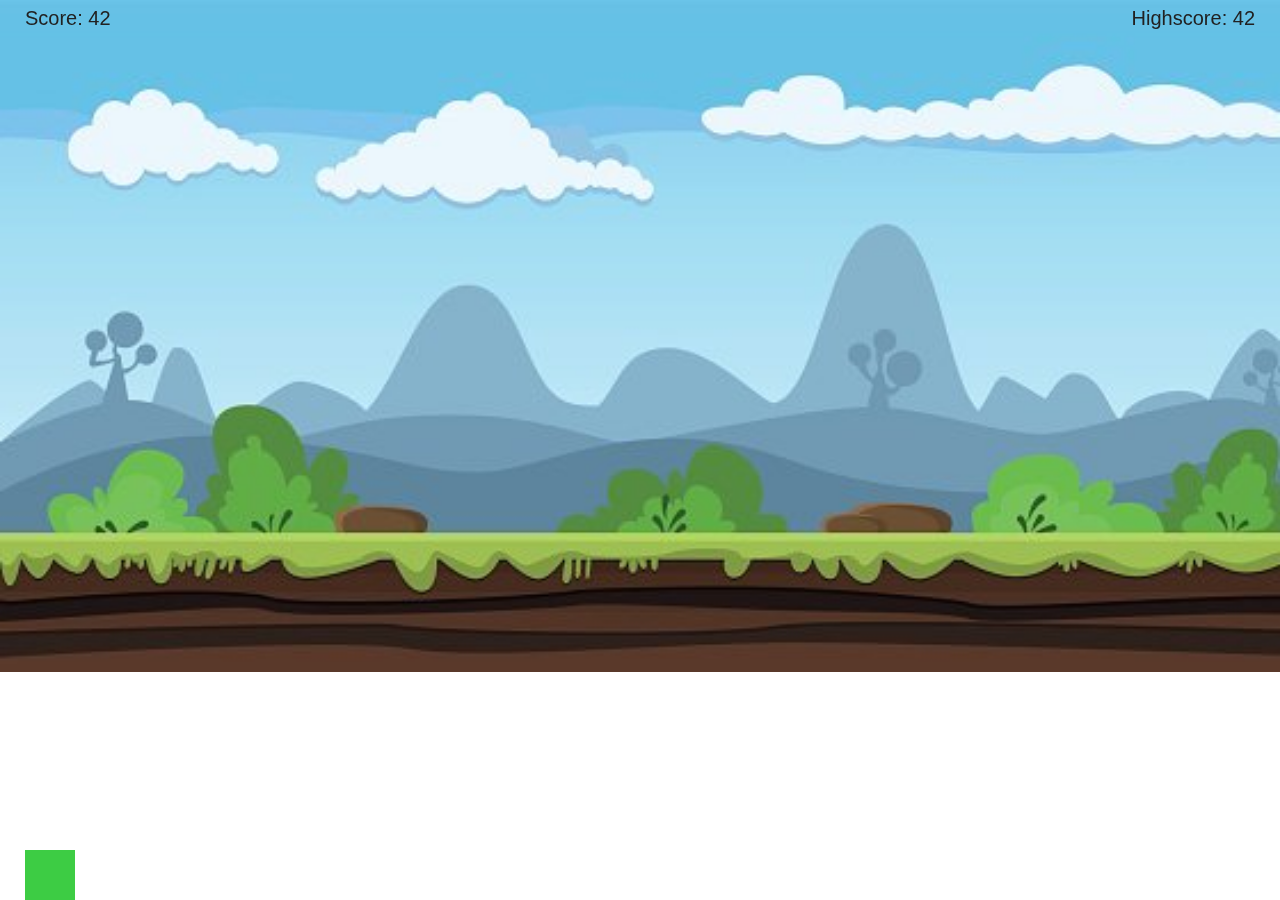
<file: final exam/index.html>
<!DOCTYPE html>
<html lang="en">
<head>
  <meta charset="UTF-8">
  <meta name="viewport" content="width=device-width, initial-scale=1.0">
  <title>Chrome Dino Replica</title>
  <style>
    * {
      margin: 0;
      padding: 0;
      box-sizing: border-box;
    }
    canvas {
      display: block;
    }
  </style>

</head>
<body background="background.jpg" style="background-repeat: no-repeat; background-size: 105%;">
  <canvas id="game" width="640" height="400"></canvas>
  <script src="script.js"></script>
</body>
</html>
</file>
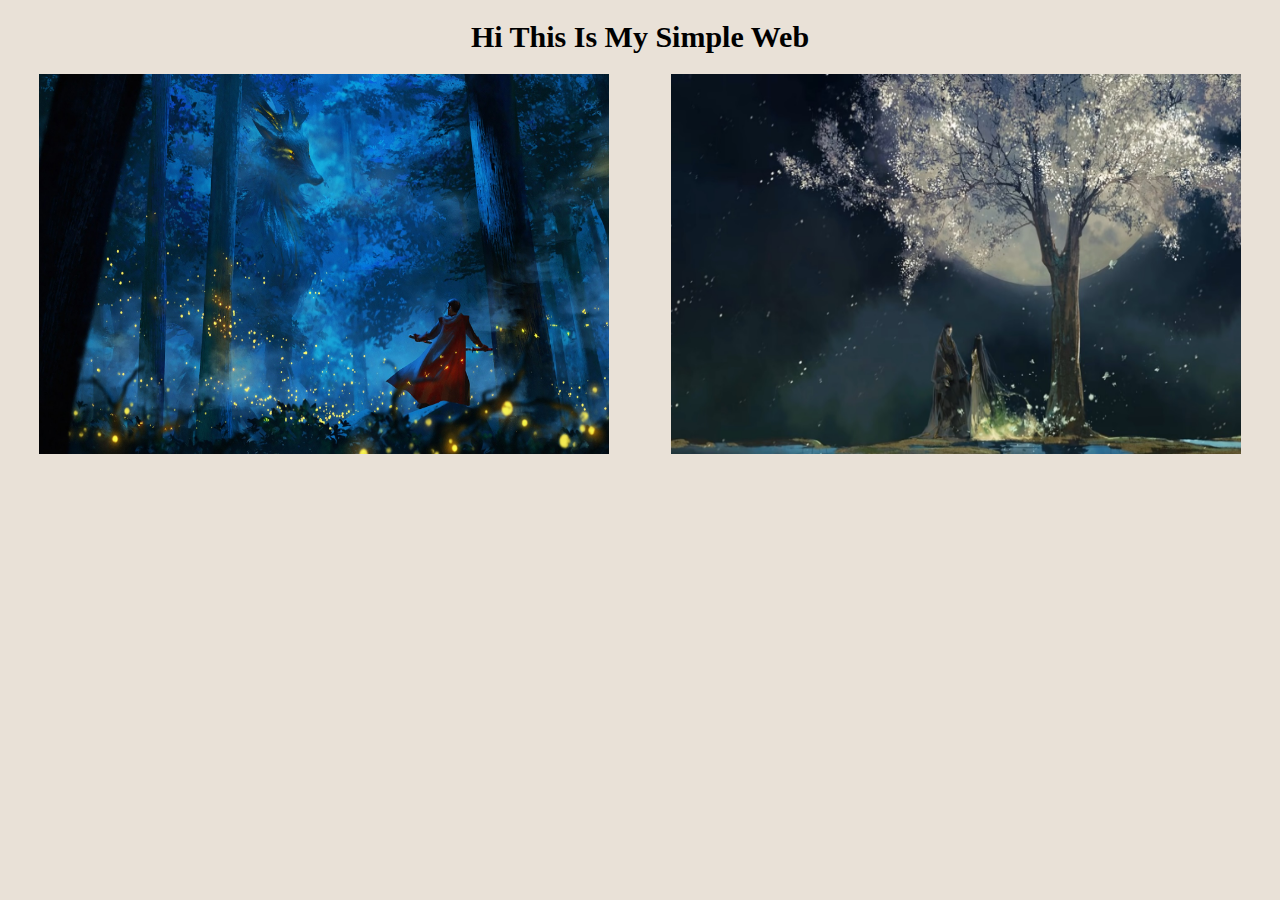
<file: Web Design.html>
<!DOCTYPE html>
<html>
<head>
<title>Simple Web</title>
<meta charset="UTF-8">
<link rel="stylesheet" href="./style.css">
</head>
<body style="background-color:rgb(233, 225, 215)";>
   <h1 style="text-align: center;font-size:30px;">Hi This Is My Simple Web</h1>
   <div class="images">
   <div class="image-container">
      <img src="Forest.png" alt="">
      <img class="transition-image" src="Nature.png" alt="">
   </div>
   <div class="images">
      <div class="image-container">
         <img src="Ancient.jpg" alt="">
         <img class="transition-image" src="Soul Land.png" alt="">
      </div>


   
</body>
</html>
</file>
<file: style.css>
.images{
    display: flex;
    justify-content: space-around;

}
.image-container{
    height: 380px;
    width: 570px;
    position: relative
} 
.image-container img {
width: 100%;
height: 100%;
}
.transition-image {
    position: absolute;
    top: 0px;
    left: 0px;
    opacity: 0;
    transition: opacity 0.7s ease;
}
.transition-image:hover {
    opacity: 1;
}
</file>
